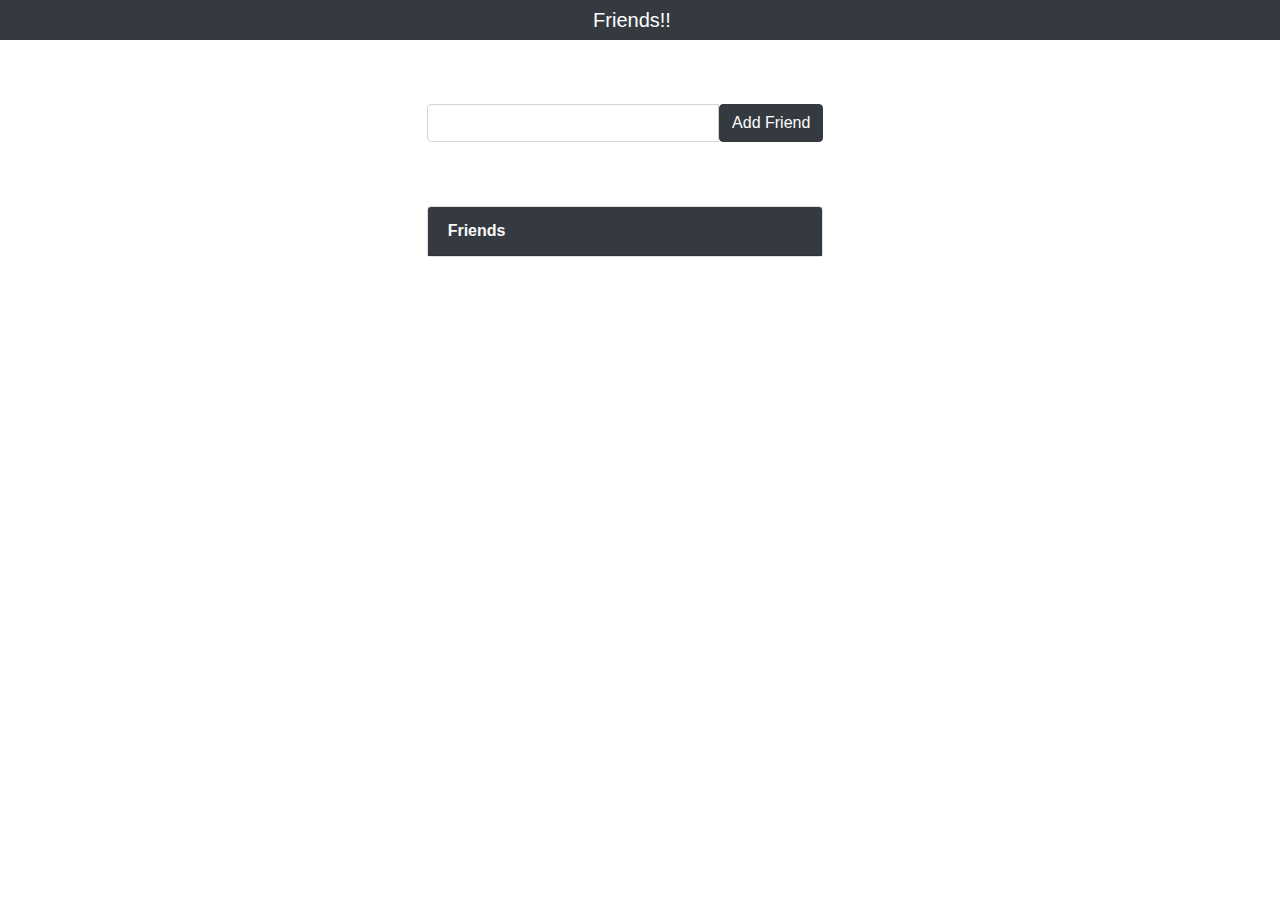
<file: Jquery_friends_list/Index.html>
<!DOCTYPE html>
<html lang="en">
<head>
  <title>Jquery Friends List</title>
  <link rel="stylesheet" href="https://maxcdn.bootstrapcdn.com/bootstrap/4.0.0-beta.3/css/bootstrap.min.css" >
  <link rel="stylesheet" href="./style.css">

</head>
<body>
  <!-- Main container for all content -->
  <div class='container'>
    <!-- Navbar -->
    <div class='row' id='header'>
      <div class='col-12 headerbar'>
        <nav class='navbar justify-content-center navbar-dark bg-dark'>
          <span class='navbar-brand mb-0 h1'>Friends!!</span>
        </nav>
      </div>
    </div>
  <!-- Form to add a new friend -->
  <div class='row justify-content-center align-items-center'>
    <div class='col-4'>
      <div class='friendbox'>
        <form id='friend-form'>
          <div class='input-group'>
            <input text='text' id='input' class='form-control' required>
            <span class='input-group-btn'>
              <button type='submit' class='btn btn-dark' id='add'>Add Friend</button>
            </span>
          </div>
        </form>
      </div>
    </div>
  </div>
  <!-- End of form to add new friends -->
  <!-- Display existing friends -->
  <div class='row justify-content-center align-items-center'>
    <div class='col-4'>
      <div class='card'>
        <div class='card-header text-light bg-dark'>
          <strong>Friends</strong>
        </div>
        <ul class='list-group list-group-flush' id='friend-list'></ul>
      </div>
    </div>
  </div>
  <!-- End of display for existing friends -->
</div>
<!-- End of main container for all content -->


<script src="https://code.jquery.com/jquery-3.2.1.min.js"></script>
<script src="https://cdnjs.cloudflare.com/ajax/libs/popper.js/1.12.9/umd/popper.min.js"> </script>
<script src="https://maxcdn.bootstrapcdn.com/bootstrap/4.0.0-beta.3/js/bootstrap.min.js"></script>
<script src="./main.js"></script>
</body>
</html>
</file>
<file: Jquery_friends_list/style.css>
body {
margin: 0px;
padding: 0px;
}
.container {
max-width: 100vw;
padding: 0px;
}
.row {
width: 100%;
margin-top: 5%;
}
.navbar {
width: 100%;
padding: 0px;
}
.headerbar {
padding: 0px;
}
#header {
margin: 0px;
}
.friendbox {
width: 100%;
}
</file>
